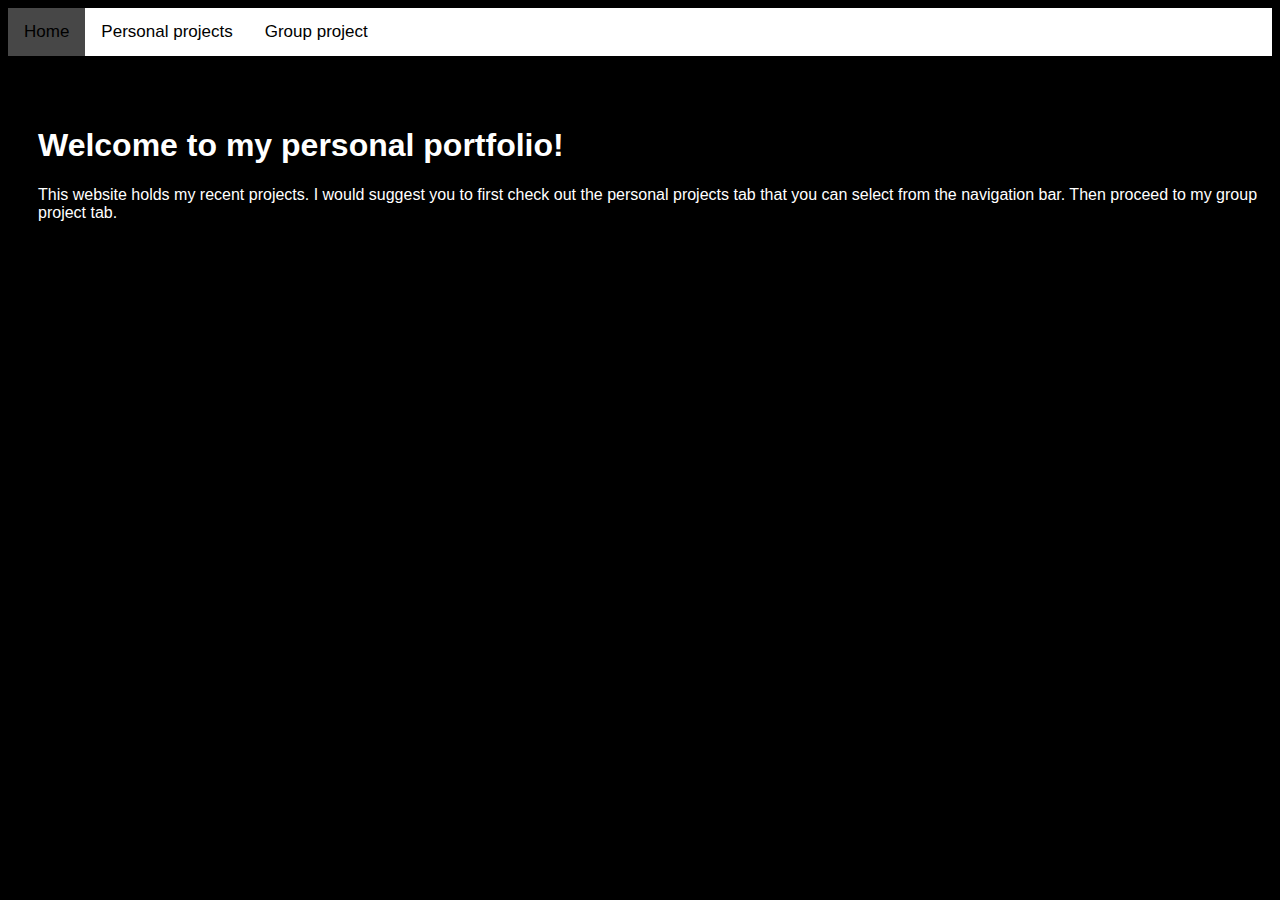
<file: index.html>
<!DOCTYPE html>
<html lang="en">
<head>
    <meta charset="UTF-8">
    <meta http-equiv="X-UA-Compatible" content="IE=edge">
    <meta name="viewport" content="width=device-width, initial-scale=1.0">
    <title>Home</title>
    <link rel="stylesheet" href="styles.css">
</head>
<body style="background-color: black;" onload="document.body.style.opacity='1'">
    <div class="topnav">
        <a class="active" href="index.html">Home</a>
        <a href="personal.html">Personal projects</a>
        <a href="group.html">Group project</a>
    </div>
    <div class="textDiv" style="padding-top: 50px; padding-left: 30px;">
        <h1 class="text">Welcome to my personal portfolio!</h1>
        <p class="text">This website holds my recent projects. I would suggest you to first check out the personal projects tab that you can select from the navigation bar. Then proceed to my group project tab.</p>
    </div>
</body>
</html>
</file>
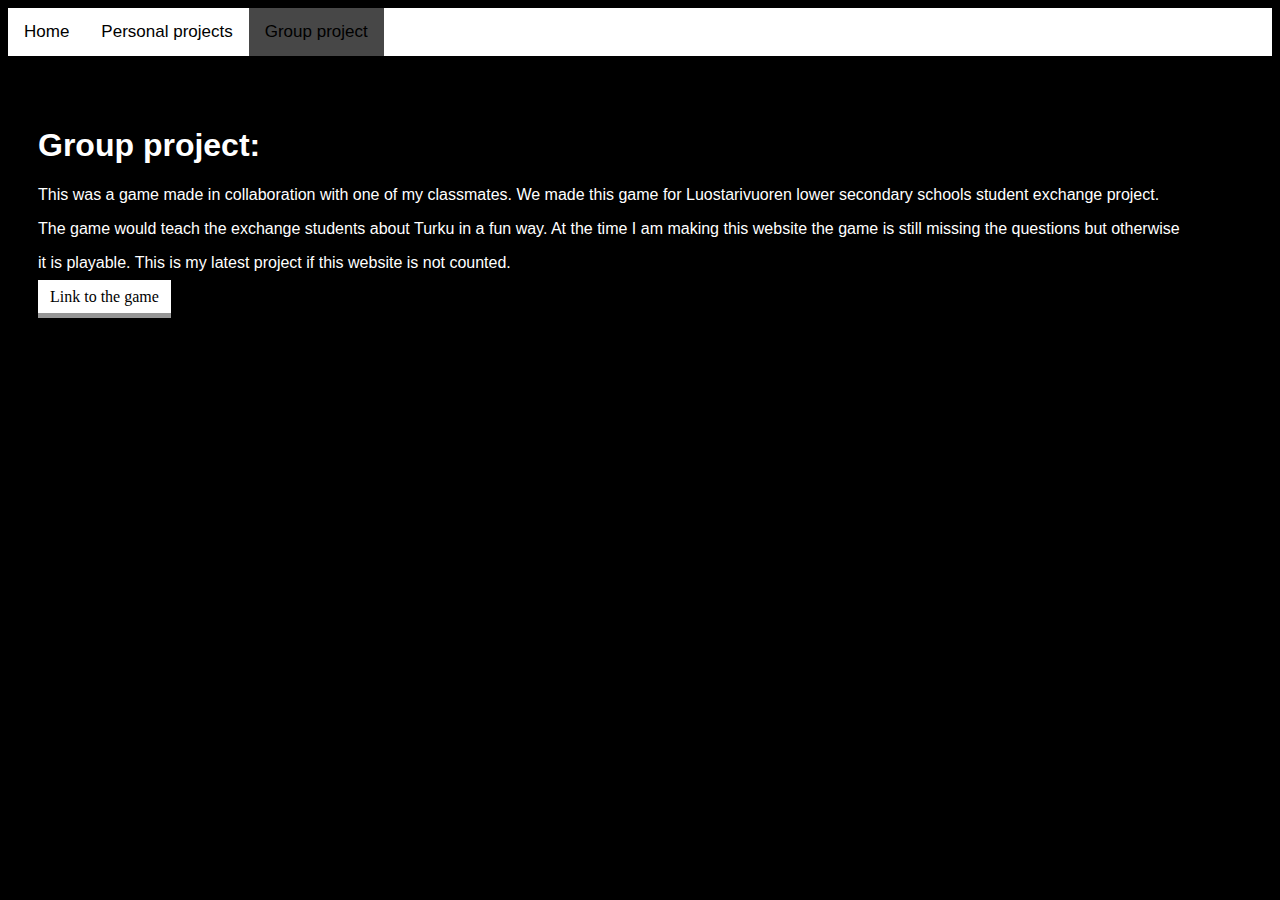
<file: group.html>
<!DOCTYPE html>
<html lang="en">
<head>
    <meta charset="UTF-8">
    <meta http-equiv="X-UA-Compatible" content="IE=edge">
    <meta name="viewport" content="width=device-width, initial-scale=1.0">
    <title>Group</title>
    <link rel="stylesheet" href="styles.css">
</head>
<body style="background-color: black;" onload="document.body.style.opacity='1'">
    <div class="topnav">
        <a href="index.html">Home</a>
        <a href="personal.html">Personal projects</a>
        <a class="active" href="group.html">Group project</a>
    </div>
    <div class="textDiv" style="padding-top: 50px; padding-left: 30px;">
        <h1 class="text">Group project:</h1>
        <p class="text">This was a game made in collaboration with one of my classmates. We made this game for Luostarivuoren lower secondary schools student exchange project.</p>
        <p class="text">The game would teach the exchange students about Turku in a fun way. At the time I am making this website the game is still missing the questions but otherwise</p>
        <p class="text">it is playable. This is my latest project if this website is not counted.</p>
        <a href="https://ron-puolimatka.github.io/files/menu.html" target="_blank" rel="noopener noreferrer" class="link">Link to the game</a>
    </div>
      
</body>
</html>
</file>
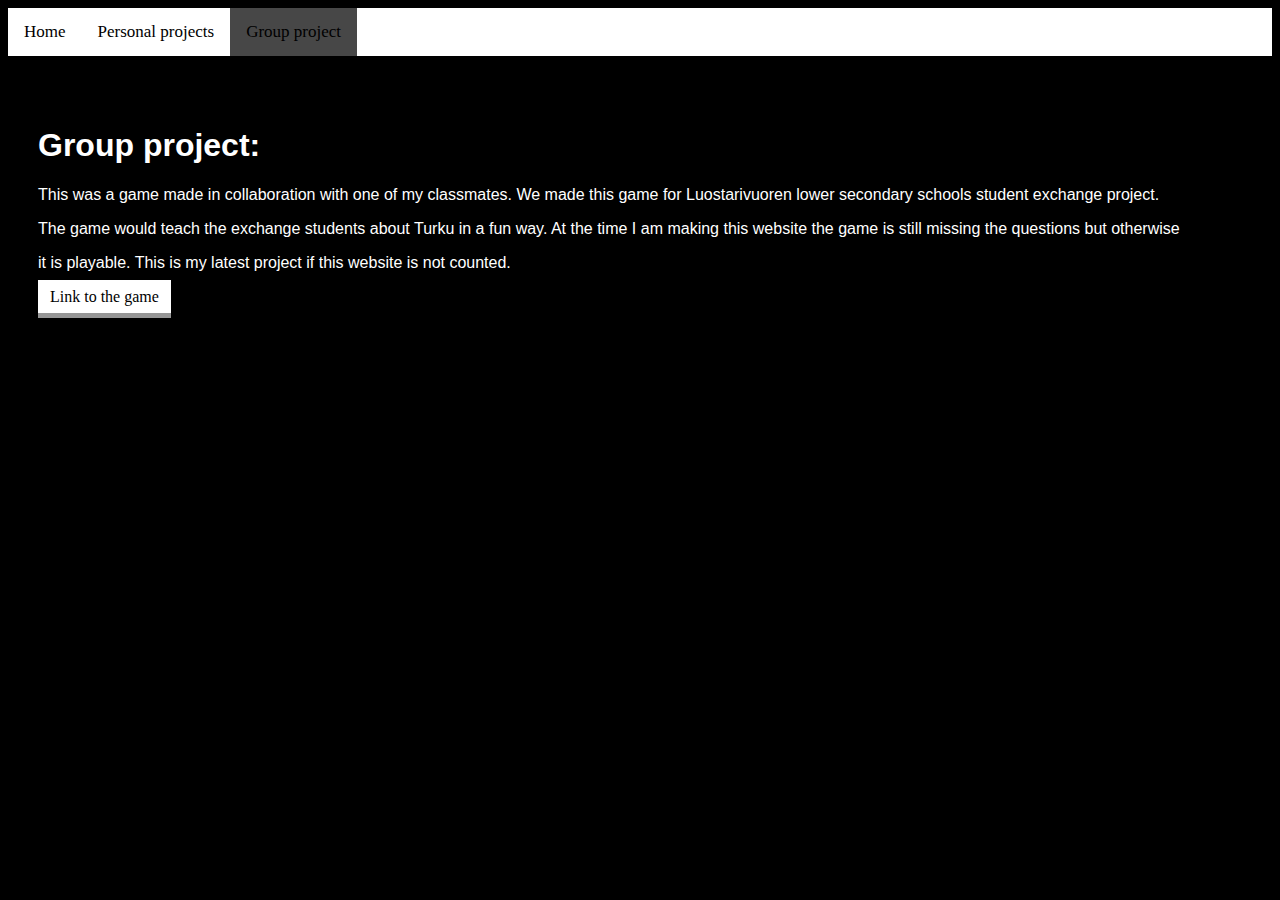
<file: ICT-website/group.html>
<!DOCTYPE html>
<html lang="en">
<head>
    <meta charset="UTF-8">
    <meta http-equiv="X-UA-Compatible" content="IE=edge">
    <meta name="viewport" content="width=device-width, initial-scale=1.0">
    <title>Document</title>
    <link rel="stylesheet" href="styles.css">
</head>
<body style="background-color: black;" onload="document.body.style.opacity='1'">
    <div class="topnav">
        <a href="/ICT-website/home.html">Home</a>
        <a href="/ICT-website/personal.html">Personal projects</a>
        <a class="active" href="/ICT-website/group.html">Group project</a>
    </div>
    <div class="textDiv" style="padding-top: 50px; padding-left: 30px;">
        <h1 class="text">Group project:</h1>
        <p class="text">This was a game made in collaboration with one of my classmates. We made this game for Luostarivuoren lower secondary schools student exchange project.</p>
        <p class="text">The game would teach the exchange students about Turku in a fun way. At the time I am making this website the game is still missing the questions but otherwise</p>
        <p class="text">it is playable. This is my latest project if this website is not counted.</p>
        <a href="https://ron-puolimatka.github.io/files/menu.html" target="_blank" rel="noopener noreferrer" class="link">Link to the game</a>
    </div>
      
</body>
</html>
</file>
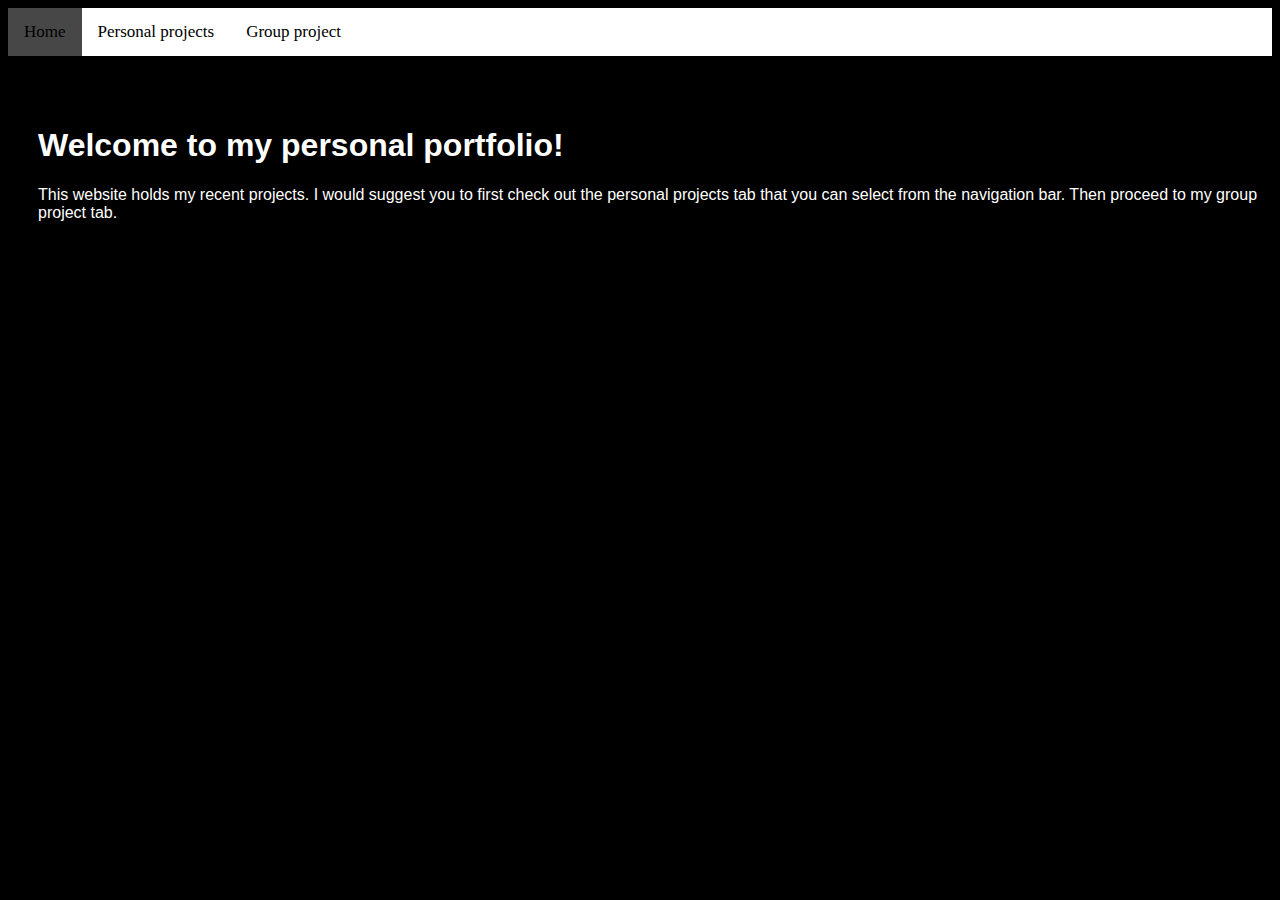
<file: ICT-website/home.html>
<!DOCTYPE html>
<html lang="en">
<head>
    <meta charset="UTF-8">
    <meta http-equiv="X-UA-Compatible" content="IE=edge">
    <meta name="viewport" content="width=device-width, initial-scale=1.0">
    <title>Document</title>
    <link rel="stylesheet" href="styles.css">
</head>
<body style="background-color: black;" onload="document.body.style.opacity='1'">
    <div class="topnav">
        <a class="active" href="/ICT-website/home.html">Home</a>
        <a href="/ICT-website/personal.html">Personal projects</a>
        <a href="/ICT-website/group.html">Group project</a>
    </div>
    <div class="textDiv" style="padding-top: 50px; padding-left: 30px;">
        <h1 class="text">Welcome to my personal portfolio!</h1>
        <p class="text">This website holds my recent projects. I would suggest you to first check out the personal projects tab that you can select from the navigation bar. Then proceed to my group project tab.</p>
    </div>
</body>
</html>
</file>
<file: styles.css>
.topnav {
  font-family: Arial, Helvetica, sans-serif;
  background-color: rgb(255, 255, 255);
  overflow: hidden;
  position: static;
}

.topnav a {
  float: left;
  color: #000000;
  text-align: center;
  padding: 14px 16px;
  text-decoration: none;
  font-size: 17px;
  transition: 1s ease;
}

.topnav a:hover {
  background-color: #ddd;
  color: rgb(0, 0, 0);
}

.topnav a.active {
  color: black;
  background-color: rgb(71, 71, 71);
}
body {
  opacity: 0;
  transition: opacity ease 2s;
}
.textDiv {
  color: white;
}
.text {
  font-family: Arial, Helvetica, sans-serif;
}
.link {
  background-color: white;
  box-shadow: 0 5px 0 rgb(150, 150, 150);
  color: rgb(0, 0, 0);
  padding: 0.5em 0.75em;
  position: relative;
  text-decoration: none;
}
.link:hover {
  background-color: rgb(190, 190, 190);
}
.link:active {
  box-shadow: 0 2px 0 rgb(150, 150, 150);
  top: 3px;
}
</file>
<file: ICT-website/styles.css>
.topnav {
  background-color: rgb(255, 255, 255);
  overflow: hidden;
  position: static;
}

.topnav a {
  float: left;
  color: #000000;
  text-align: center;
  padding: 14px 16px;
  text-decoration: none;
  font-size: 17px;
  transition: 1s ease;
}

.topnav a:hover {
  background-color: #ddd;
  color: rgb(0, 0, 0);
}

.topnav a.active {
  color: black;
  background-color: rgb(71, 71, 71);
}
body {
  opacity: 0;
  transition: opacity ease 2s;
}
.textDiv {
  color: white;
}
.text {
  font-family: Arial, Helvetica, sans-serif;
}
.link {
  background-color: white;
  box-shadow: 0 5px 0 rgb(150, 150, 150);
  color: rgb(0, 0, 0);
  padding: 0.5em 0.75em;
  position: relative;
  text-decoration: none;
}
.link:hover {
  background-color: rgb(190, 190, 190);
}
.link:active {
  box-shadow: 0 2px 0 rgb(150, 150, 150);
  top: 3px;
}
</file>
